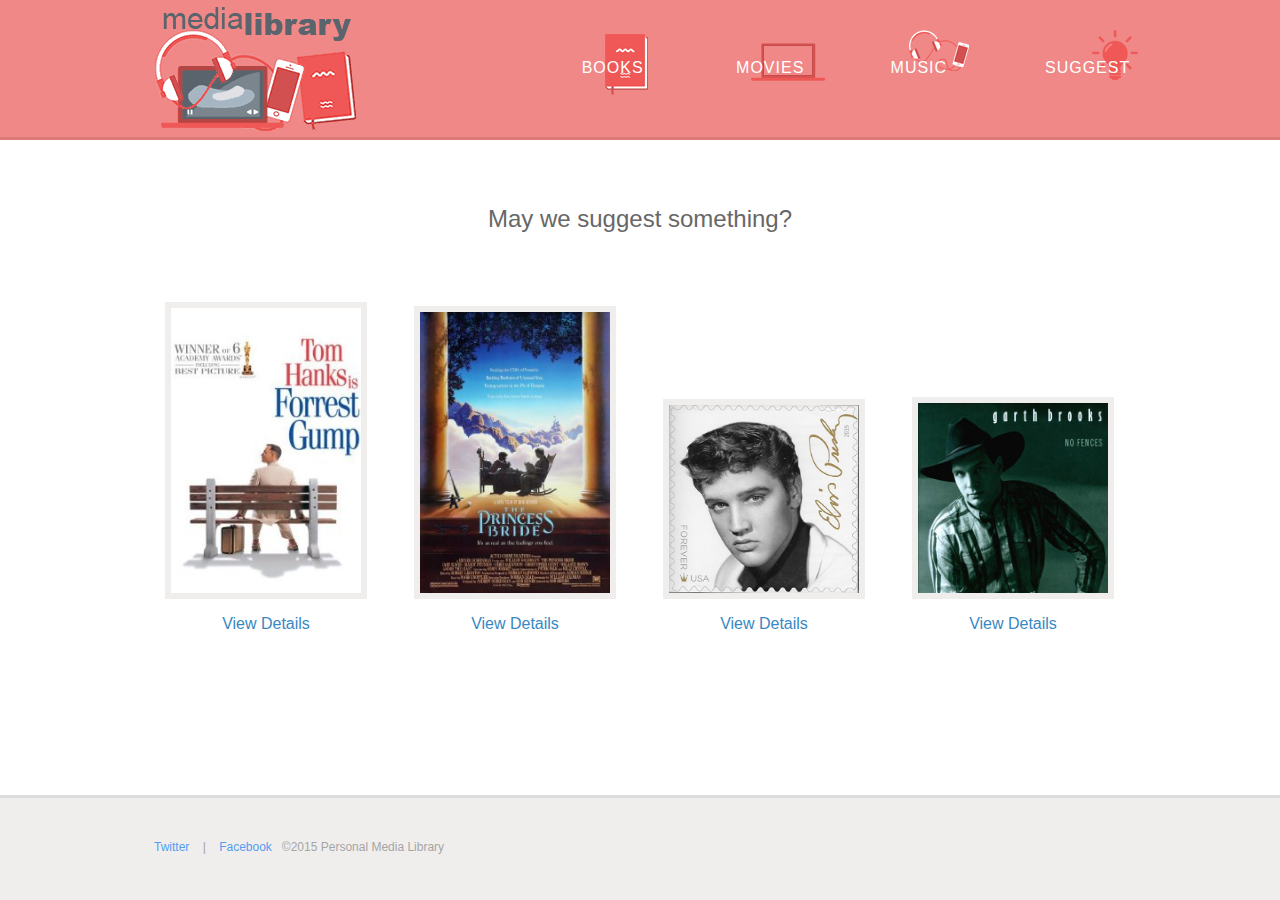
<file: Build a Basic PHP Website/index.html>
<html>
<head>
	<title>Personal Media Library</title>
	<link rel="stylesheet" href="css/style.css" type="text/css">
</head>
<body>

	<div class="header">

		<div class="wrapper">

			<h1 class="branding-title"><a href="./">Personal Media Library</a></h1>

			<ul class="nav">
                <li class="books"><a href="catalog.php?cat=books">Books</a></li>
                <li class="movies"><a href="catalog.php?cat=movies">Movies</a></li>
                <li class="music"><a href="catalog.php?cat=music">Music</a></li>
                <li class="suggest"><a href="suggest.php">Suggest</a></li>
            </ul>

		</div>

	</div>

	<div id="content">
		<div class="section catalog random">

			<div class="wrapper">

				<h2>May we suggest something?</h2>

								<ul class="items">
					<li><a href="details.php?id=201"><img src="img/media/forest_gump.jpg" alt="Forrest Gump"><p>View Details</p></a></li><li><a href="details.php?id=204"><img src="img/media/princess_bride.jpg" alt="The Princess Bride"><p>View Details</p></a></li><li><a href="details.php?id=302"><img src="img/media/elvis_presley.jpg" alt="Elvis Forever"><p>View Details</p></a></li><li><a href="details.php?id=303"><img src="img/media/garth_brooks.jpg" alt="No Fences"><p>View Details</p></a></li>								
				</ul>

			</div>

		</div>

	</div>

	<div class="footer">

		<div class="wrapper">

			<ul>		
				<li><a href="http://twitter.com/treehouse">Twitter</a></li>
				<li><a href="https://www.facebook.com/TeamTreehouse">Facebook</a></li>
			</ul>

			<p>&copy;2015 Personal Media Library</p>

		</div>
	
	</div>

</body>
</html>
</file>
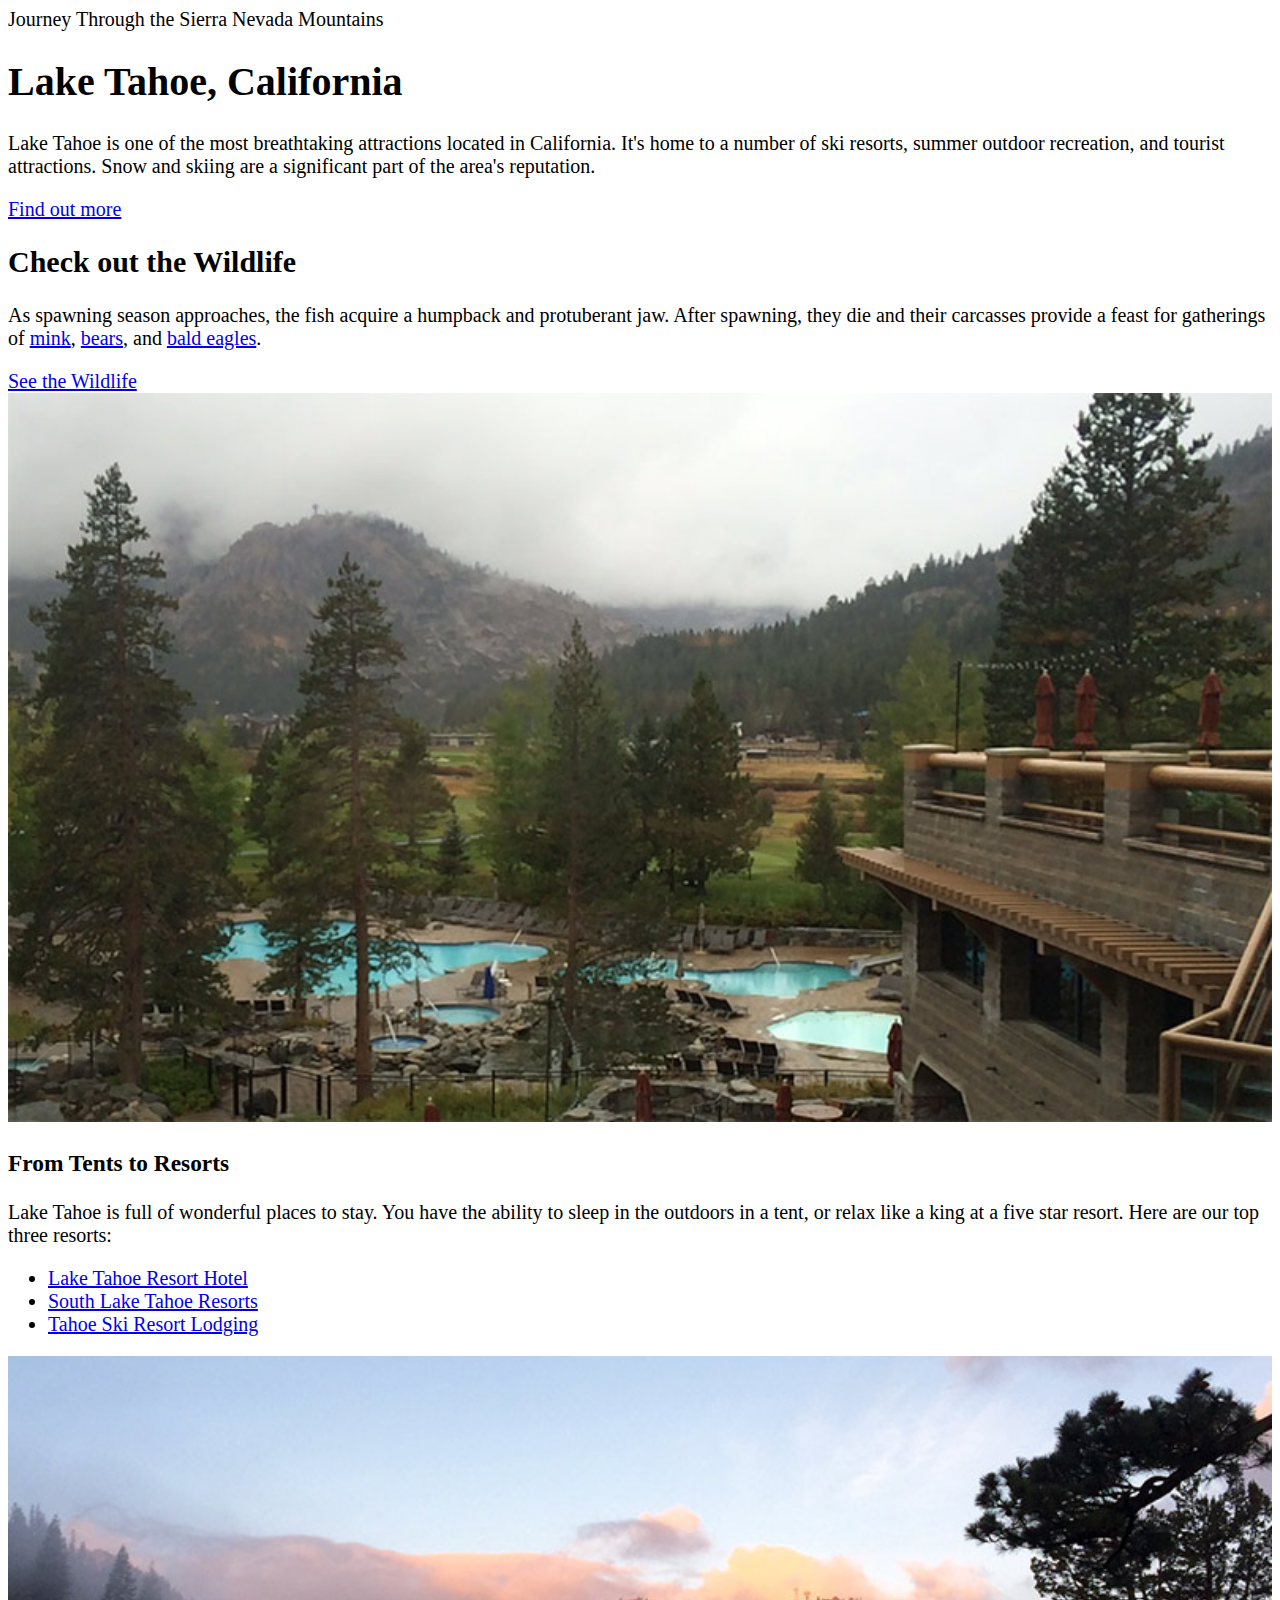
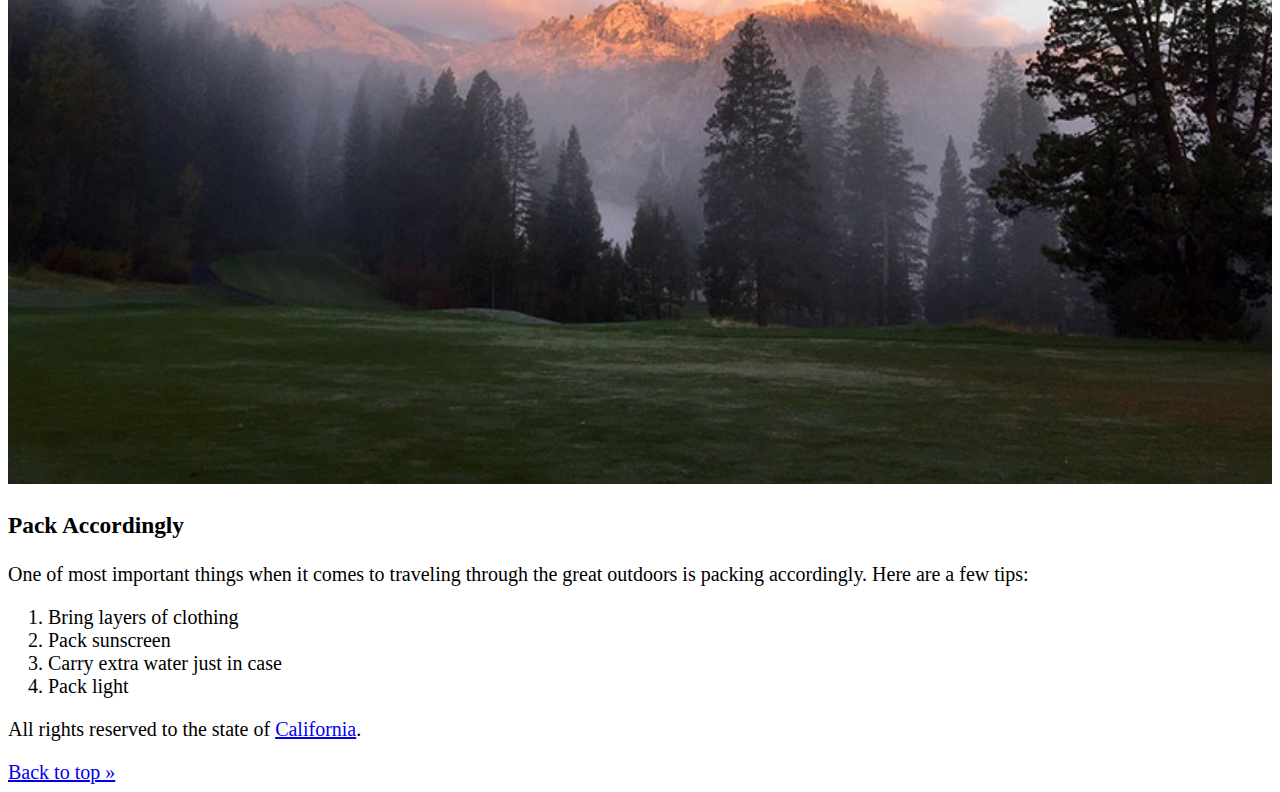
<file: Enhancing Design with CSS/index.html>
<!DOCTYPE html>
<html lang="en">
<head>
  <meta charset="UTF-8">
  <meta name="viewport" content="width=device-width, initial-scale=1.0">
  <title>Lake Tahoe</title>
  <link rel="stylesheet" href="css/style.css">
</head>
<body>
  
  <header id="top">
    <span class="title">Journey Through the Sierra Nevada Mountains</span>
    <h1>Lake Tahoe, California</h1>
  </header>
  
  <main>
    <section>
      <p class="intro">Lake Tahoe is one of the most breathtaking attractions located in California. It's home to a number of ski resorts, summer outdoor recreation, and tourist attractions. Snow and skiing are a significant part of the area's reputation.</p>
      <a class="callout" href="#more">Find out more</a>
    </section>
    
    <section>
      <div id="wildlife">
        <h2>Check out the Wildlife</h2>
        <p>As spawning season approaches, the fish acquire a humpback and protuberant jaw. After spawning, they die and their carcasses provide a feast for gatherings of <a href="#mink">mink</a>, <a href="#bears">bears</a>, and <a href="#eagles">bald eagles</a>.</p>
      </div>
      <a class="callout" href="#wildlife">See the Wildlife</a>
    </section>
    
    <section>
      <div class="column">
        <img src="img/resort.jpg" alt="Resort">
        <h3>From Tents to Resorts</h3>
        <p>Lake Tahoe is full of wonderful places to stay. You have the ability to sleep in the outdoors in a tent, or relax like a king at a five star resort. Here are our top three resorts:</p>
        <ul>
          <li><a href="#hotels">Lake Tahoe Resort Hotel</a></li>
          <li><a href="#resorts">South Lake Tahoe Resorts</a></li>
          <li><a href="#lodging">Tahoe Ski Resort Lodging</a></li>
        </ul>
      </div>
      <div class="column">
        <img src="img/mountain-landscape.jpg" alt="Mountain Landscape">
        <h3>Pack Accordingly</h3>
        <p>One of most important things when it comes to traveling through the great outdoors is packing accordingly. Here are a few tips:</p>
        <ol>
          <li>Bring layers of clothing</li>
          <li>Pack sunscreen</li>
          <li>Carry extra water just in case</li>
          <li>Pack light</li>
        </ol>
      </div>
    </section>
  </main>
  
  <footer class="main-footer">
    <p>All rights reserved to the state of <a href="#">California</a>.</p>
    <a href="#top">Back to top &raquo;</a>
  </footer>
</body>
</html>
</file>
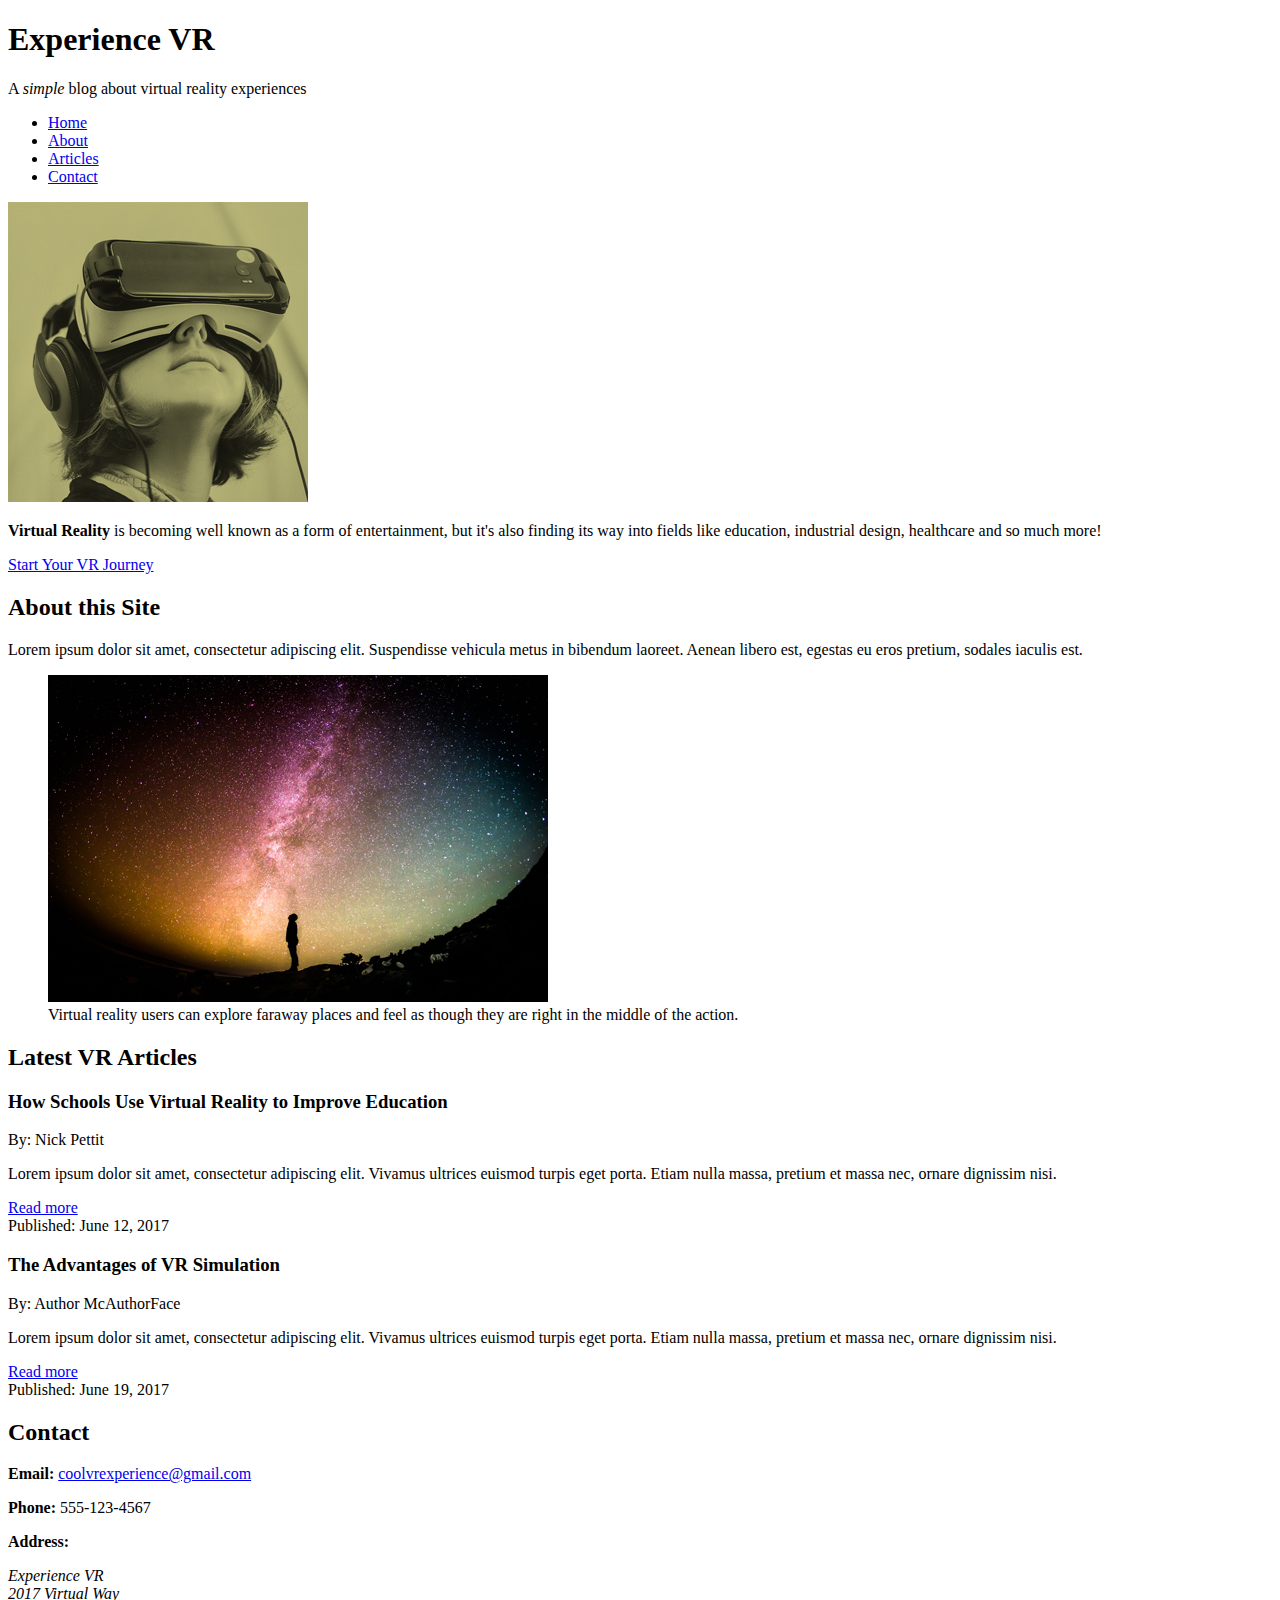
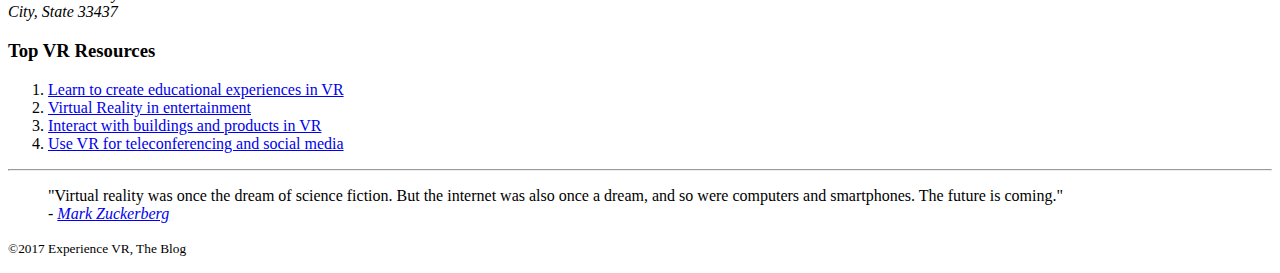
<file: HTML Basics/index.html>
<!DOCTYPE html>
<html>
  <head>
    <title>Experience VR</title>
  </head>
  
  <body>
    <div><!-- Start wrapper div -->
      <header>
        <h1>Experience VR</h1>
        <p>A <em>simple</em> blog about virtual reality experiences</p>
      
        <nav>
          <ul>
            <li><a href="#">Home</a></li>
            <li><a href="#about">About</a></li>
            <li><a href="#articles">Articles</a></li>
            <li><a href="#contact">Contact</a></li>
          </ul>
        </nav>
      </header>
      
      <div>
        <img src="img/featured.jpg" alt="Virtual reality user">
        <p><strong>Virtual Reality</strong> is becoming well known as a form of entertainment, but it's also finding its way into fields like education, industrial design, healthcare and so much more!</p>
        <a href="https://teamtreehouse.com/vr" target="_blank">Start Your VR Journey</a>
      </div>
      
      <main>
        <section id="about">
          <h2>About this Site</h2>
          <p><span>Lorem ipsum dolor sit amet</span>, consectetur adipiscing elit. Suspendisse vehicula metus in bibendum laoreet. Aenean libero est, egestas eu eros pretium, sodales iaculis est.</p>
          
          <figure>
            <img src="img/vr-space.jpg" alt="User experiencing space in VR">
            <figcaption>Virtual reality users can explore faraway places and feel as though they are right in the middle of the action.</figcaption>
          </figure>
        </section>
        
        <section id="articles">
          <h2>Latest VR Articles</h2>
          
          <article>
            <header>
              <h3>How Schools Use Virtual Reality to Improve Education</h3>
              <p>By: Nick Pettit</p>
            </header>
            <p>Lorem ipsum dolor sit amet, consectetur adipiscing elit. Vivamus ultrices euismod turpis eget porta. Etiam nulla massa, pretium et massa nec, ornare dignissim nisi.</p>
            <a href="articles/2017/article.html#vr-article">Read more</a>
            <footer>Published: June 12, 2017</footer>
          </article>
          
          <article>
            <header>
              <h3>The Advantages of VR Simulation</h3>
              <p>By: Author McAuthorFace</p>
            </header>
            <p>Lorem ipsum dolor sit amet, consectetur adipiscing elit. Vivamus ultrices euismod turpis eget porta. Etiam nulla massa, pretium et massa nec, ornare dignissim nisi.</p>
            <a href="articles/2017/article.html#vr-article">Read more</a>
            <footer>Published: June 19, 2017</footer>
          </article>
        </section>
          
        <section id="contact">
          <h2>Contact</h2>
          <p><strong>Email:</strong> <a href="mailto:coolvrexperience@gmail.com?subject=Hi There!">coolvrexperience@gmail.com</a></p>
          <p><strong>Phone:</strong> 555-123-4567</p>
          <p><strong>Address:</strong></p>
          <address>
            Experience VR<br>
            2017 Virtual Way<br>
            City, State 33437
          </address>
        </section>      
      </main>
      
      <aside>
        <h3>Top VR Resources</h3>
        <ol>   
          <li><a href="#">Learn to create educational experiences in VR</a></li>
          <li><a href="#">Virtual Reality in entertainment</a></li>
          <li><a href="#">Interact with buildings and products in VR</a></li>
          <li><a href="#">Use VR for teleconferencing and social media</a></li>
        </ol>
        
        <hr>
        
        <blockquote>
          "Virtual reality was once the dream of science fiction. But the internet was also once a dream, and so were computers and smartphones. The future is coming." 
          <footer>
          - <cite><a href="https://www.facebook.com/zuck/posts/10101319050523971">Mark Zuckerberg</a></cite>
          </footer>
        </blockquote>
      </aside>
          
      <footer>
        <p><small>&copy;2017 Experience VR, The Blog</small></p>
      </footer>
    </div><!-- End wrapper div -->
  </body>
</html>
</file>
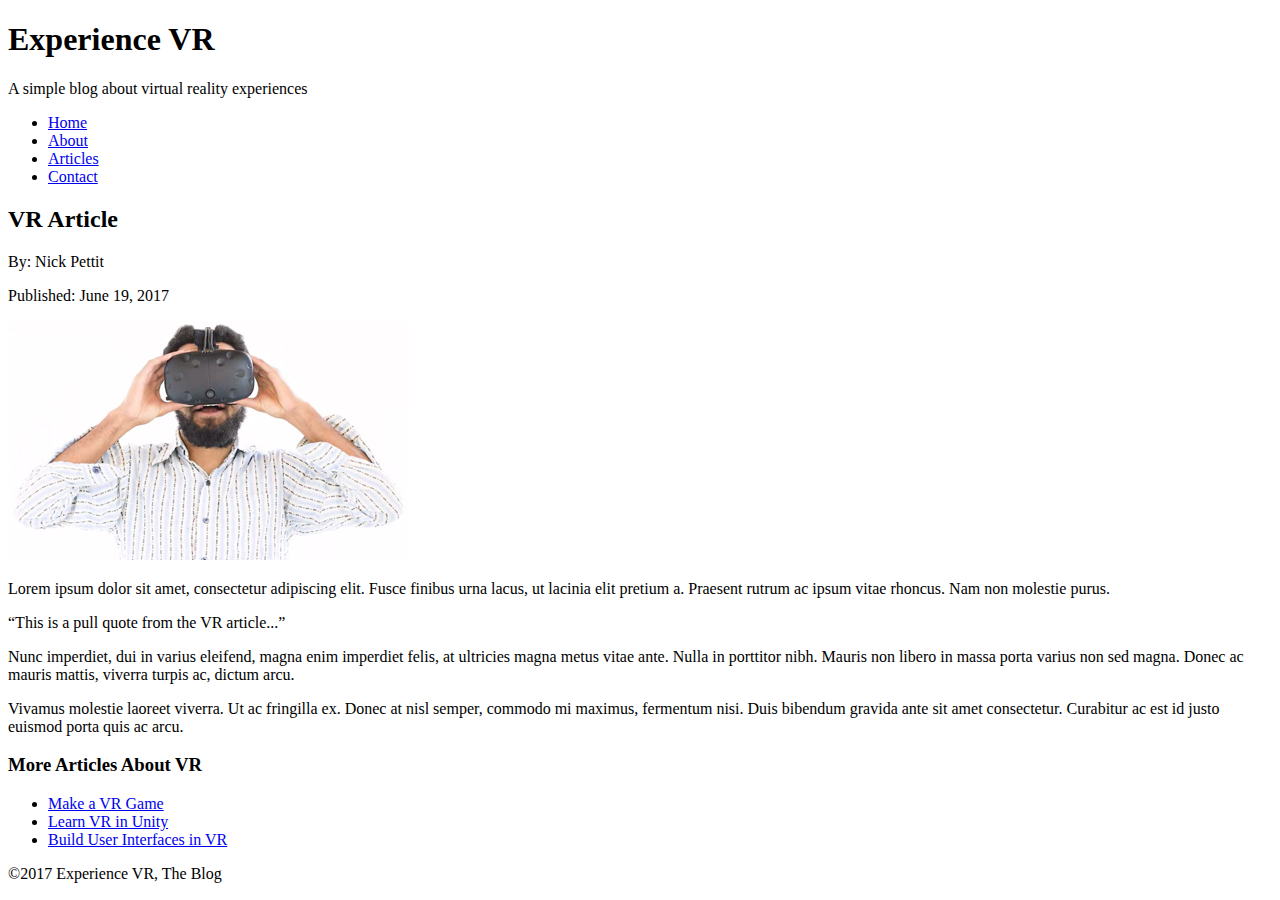
<file: HTML Basics/articles/2017/article.html>
<!DOCTYPE html>
<html>
  <head>
    <title>VR Article</title>
  </head>
  
  <body>
    <div>
      <header>
        <h1>Experience VR</h1>
        <p>A simple blog about virtual reality experiences</p>
        
        <nav>
          <ul>
            <li><a href="../../index.html">Home</a></li>
            <li><a href="../../#about">About</a></li>
            <li><a href="../../#articles">Articles</a></li>
            <li><a href="../../#contact">Contact</a></li>
          </ul>
        </nav>
      </header>
      
      <article id="vr-article">
        <header>
          <h2>VR Article</h2>
          <p>By: Nick Pettit</p>
          <p>Published: June 19, 2017</p>
        </header>
        
        <img src="../../img/vr-user.jpg" alt="User trying a VR headset">
        
        <p>Lorem ipsum dolor sit amet, consectetur adipiscing elit. Fusce finibus urna lacus, ut lacinia elit pretium a. Praesent rutrum ac ipsum vitae rhoncus. Nam non molestie purus.</p>
        <aside>
          <q>This is a pull quote from the VR article...</q>
        </aside>
        <p>Nunc imperdiet, dui in varius eleifend, magna enim imperdiet felis, at ultricies magna metus vitae ante. Nulla in porttitor nibh. Mauris non libero in massa porta varius non sed magna. Donec ac mauris mattis, viverra turpis ac, dictum arcu.</p>
        <p>Vivamus molestie laoreet viverra. Ut ac fringilla ex. Donec at nisl semper, commodo mi maximus, fermentum nisi. Duis bibendum gravida ante sit amet consectetur. Curabitur ac est id justo euismod porta quis ac arcu.</p>     
      </article>
      
      <aside>
        <h3>More Articles About VR</h3>
        <ul>
          <li><a href="#">Make a VR Game</a></li>
          <li><a href="#">Learn VR in Unity</a></li>  
          <li><a href="#">Build User Interfaces in VR</a></li>        
        </ul>
      </aside>
      
      <footer>
        <p>&copy;2017 Experience VR, The Blog</p>
      </footer>
    </div>
  </body>
</html>
</file>
<file: Enhancing Design with CSS/css/style.css>
/* Web Fonts ----------------------- */


/* Base Styles --------------------- */
* {
  box-sizing: border-box;
}
html {
  font-size: 1.25em; /* 20px on most screens */
}
body {
  font-family: "Gotham Rounded";
}
img {
  width: 100%; /* responsive images */
}


/* Main Styles --------------------- */


/* Media Queries ------------------- */
</file>
<file: Build a Basic PHP Website/css/style.css>
/*! normalize.css - http://github.com/necolas/normalize.css */

/* ==========================================================================
   HTML5 display definitions
   ========================================================================== */

/*
 * Corrects `block` display not defined in IE6/7/8/9 & FF3.
 */

article,
aside,
details,
figcaption,
figure,
footer,
header,
hgroup,
nav,
section,
summary {
    display: block;
}

/*
 * Corrects `inline-block` display not defined in IE6/7/8/9 & FF3.
 */

audio,
canvas,
video {
    display: inline-block;
    *display: inline;
    *zoom: 1;
}

/*
 * Prevents modern browsers from displaying `audio` without controls.
 * Remove excess height in iOS5 devices.
 */

audio:not([controls]) {
    display: none;
    height: 0;
}

/*
 * Addresses styling for `hidden` attribute not present in IE7/8/9, FF3, S4.
 * Known issue: no IE6 support.
 */

[hidden] {
    display: none;
}

/* ==========================================================================
   Base
   ========================================================================== */

/*
 * 1. Corrects text resizing oddly in IE6/7 when body `font-size` is set using
 *    `em` units.
 * 2. Prevents iOS text size adjust after orientation change, without disabling
 *    user zoom.
 */

html {
    font-size: 100%; /* 1 */
    -webkit-text-size-adjust: 100%; /* 2 */
    -ms-text-size-adjust: 100%; /* 2 */
}

/*
 * Addresses `font-family` inconsistency between `textarea` and other form
 * elements.
 */

html,
button,
input,
select,
textarea {
    font-family: sans-serif;
}

/*
 * Addresses margins handled incorrectly in IE6/7.
 */

body {
    margin: 0;
}

/* ==========================================================================
   Links
   ========================================================================== */

/*
 * Addresses `outline` inconsistency between Chrome and other browsers.
 */
a {
    color: #3888c2;
}
a:focus {
    outline: thin dotted;
}

/*
 * Improves readability when focused and also mouse hovered in all browsers.
 * people.opera.com/patrickl/experiments/keyboard/test
 */

a:active,
a:hover {
    outline: 0;
    color: #285f87;
}

/* ==========================================================================
   Typography
   ========================================================================== */

/*
 * Addresses font sizes and margins set differently in IE6/7.
 * Addresses font sizes within `section` and `article` in FF4+, Chrome, S5.
 */

h1 {
    font-size: 2em;
    margin: 0.67em 0;
}

h2 {
    font-size: 1.5em;
    margin: 0.83em 0;
}

h3 {
    font-size: 1.17em;
    margin: 1em 0;
}

h4 {
    font-size: 1em;
    margin: 1.33em 0;
}

h5 {
    font-size: 0.83em;
    margin: 1.67em 0;
}

h6 {
    font-size: 0.75em;
    margin: 2.33em 0;
}

/*
 * Addresses styling not present in IE7/8/9, S5, Chrome.
 */

abbr[title] {
    border-bottom: 1px dotted;
}

/*
 * Addresses style set to `bolder` in FF3+, S4/5, Chrome.
 */

b,
strong {
    font-weight: bold;
}

blockquote {
    margin: 1em 40px;
}

/*
 * Addresses styling not present in S5, Chrome.
 */

dfn {
    font-style: italic;
}

/*
 * Addresses styling not present in IE6/7/8/9.
 */

mark {
    background: #ff0;
    color: #000;
}

/*
 * Addresses margins set differently in IE6/7.
 */

p,
pre {
    margin: 1em 0;
}

/*
 * Corrects font family set oddly in IE6, S4/5, Chrome.
 * en.wikipedia.org/wiki/User:Davidgothberg/Test59
 */

code,
kbd,
pre,
samp {
    font-family: monospace, serif;
    _font-family: 'courier new', monospace;
    font-size: 1em;
}

/*
 * Improves readability of pre-formatted text in all browsers.
 */

pre {
    white-space: pre;
    white-space: pre-wrap;
    word-wrap: break-word;
}

/*
 * Addresses CSS quotes not supported in IE6/7.
 */

q {
    quotes: none;
}

/*
 * Addresses `quotes` property not supported in S4.
 */

q:before,
q:after {
    content: '';
    content: none;
}

small {
    font-size: 75%;
}

/*
 * Prevents `sub` and `sup` affecting `line-height` in all browsers.
 * gist.github.com/413930
 */

sub,
sup {
    font-size: 75%;
    line-height: 0;
    position: relative;
    vertical-align: baseline;
}

sup {
    top: -0.5em;
}

sub {
    bottom: -0.25em;
}

/* ==========================================================================
   Lists
   ========================================================================== */

/*
 * Addresses margins set differently in IE6/7.
 */

dl,
menu,
ol,
ul {
    margin: 1em 0;
}

dd {
    margin: 0 0 0 40px;
}

/*
 * Addresses paddings set differently in IE6/7.
 */

menu,
ol,
ul {
    padding: 0 0 0 40px;
}

/*
 * Corrects list images handled incorrectly in IE7.
 */

nav ul,
nav ol {
    list-style: none;
    list-style-image: none;
}

/* ==========================================================================
   Embedded content
   ========================================================================== */

/*
 * 1. Removes border when inside `a` element in IE6/7/8/9, FF3.
 * 2. Improves image quality when scaled in IE7.
 *    code.flickr.com/blog/2008/11/12/on-ui-quality-the-little-things-client-side-image-resizing/
 */

img {
    border: 0; /* 1 */
    -ms-interpolation-mode: bicubic; /* 2 */
}

/*
 * Corrects overflow displayed oddly in IE9.
 */

svg:not(:root) {
    overflow: hidden;
}

/* ==========================================================================
   Figures
   ========================================================================== */

/*
 * Addresses margin not present in IE6/7/8/9, S5, O11.
 */

figure {
    margin: 0;
}

/* ==========================================================================
   Forms
   ========================================================================== */

/*
 * Corrects margin displayed oddly in IE6/7.
 */

form {
    margin: 0;
}

/*
 * Define consistent border, margin, and padding.
 */

fieldset {
    border: 1px solid #c0c0c0;
    margin: 0 2px;
    padding: 0.35em 0.625em 0.75em;
}

/*
 * 1. Corrects color not being inherited in IE6/7/8/9.
 * 2. Corrects text not wrapping in FF3.
 * 3. Corrects alignment displayed oddly in IE6/7.
 */

legend {
    border: 0; /* 1 */
    padding: 0;
    white-space: normal; /* 2 */
    *margin-left: -7px; /* 3 */
}

/*
 * 1. Corrects font size not being inherited in all browsers.
 * 2. Addresses margins set differently in IE6/7, FF3+, S5, Chrome.
 * 3. Improves appearance and consistency in all browsers.
 */

button,
input,
select,
textarea {
    font-size: 100%; /* 1 */
    margin: 0; /* 2 */
    vertical-align: baseline; /* 3 */
    *vertical-align: middle; /* 3 */
}

/*
 * Addresses FF3/4 setting `line-height` on `input` using `!important` in the
 * UA stylesheet.
 */

button,
input {
    line-height: normal;
}

/*
 * 1. Avoid the WebKit bug in Android 4.0.* where (2) destroys native `audio`
 *    and `video` controls.
 * 2. Corrects inability to style clickable `input` types in iOS.
 * 3. Improves usability and consistency of cursor style between image-type
 *    `input` and others.
 * 4. Removes inner spacing in IE7 without affecting normal text inputs.
 *    Known issue: inner spacing remains in IE6.
 */

button,
html input[type="button"], /* 1 */
input[type="reset"],
input[type="submit"] {
    -webkit-appearance: button; /* 2 */
    cursor: pointer; /* 3 */
    *overflow: visible;  /* 4 */
}

/*
 * Re-set default cursor for disabled elements.
 */

button[disabled],
input[disabled] {
    cursor: default;
}

/*
 * 1. Addresses box sizing set to content-box in IE8/9.
 * 2. Removes excess padding in IE8/9.
 * 3. Removes excess padding in IE7.
 *    Known issue: excess padding remains in IE6.
 */

input[type="checkbox"],
input[type="radio"] {
    box-sizing: border-box; /* 1 */
    padding: 0; /* 2 */
    *height: 13px; /* 3 */
    *width: 13px; /* 3 */
}

/*
 * 1. Addresses `appearance` set to `searchfield` in S5, Chrome.
 * 2. Addresses `box-sizing` set to `border-box` in S5, Chrome (include `-moz`
 *    to future-proof).
 */

input[type="search"] {
    -webkit-appearance: textfield; /* 1 */
    -moz-box-sizing: content-box;
    -webkit-box-sizing: content-box; /* 2 */
    box-sizing: content-box;
}

/*
 * Removes inner padding and search cancel button in S5, Chrome on OS X.
 */

input[type="search"]::-webkit-search-cancel-button,
input[type="search"]::-webkit-search-decoration {
    -webkit-appearance: none;
}

/*
 * Removes inner padding and border in FF3+.
 */

button::-moz-focus-inner,
input::-moz-focus-inner {
    border: 0;
    padding: 0;
}

/*
 * 1. Removes default vertical scrollbar in IE6/7/8/9.
 * 2. Improves readability and alignment in all browsers.
 */

textarea {
    overflow: auto; /* 1 */
    vertical-align: top; /* 2 */
}

/* ==========================================================================
   Tables
   ========================================================================== */

/*
 * Remove most spacing between table cells.
 */

table {
    border-collapse: collapse;
    border-spacing: 0;
    text-align: left;
}
  table th {
    padding-right: 40px;
  }

html {overflow-y: scroll; overflow-x: hidden;}
body {font-family: 'Open Sans', sans-serif; background:#f0eeed; color: #676767;}

.wrapper {width: 980px; margin: 0 auto;}
#content {padding: 20px 0 80px;}
.header:after {content:"";height:0;display:block;visibility:hidden;clear:both;}
.header {background: #ef8887; border-bottom: 3px solid #db7a78;}
.header .branding-title {float: left; margin: 0 0 0 5px; font: 0/0 serif; text-shadow: none; color: transparent; width:225px; height:125px;background:url(../img/branding-title.png) 0 6px no-repeat;padding: 6px 0;}
.header .branding-title a {display: block; height: 125px; width: 225px;}
.header .nav {float: right; top: 10; right: 0; margin: 0; position: relative; left: 15px; z-index: 99999999;}
.header .nav li {display: inline-block; margin: 0; list-style: none;}
.header .nav li a {
    color: white;
    text-decoration: none;
    display: block;
    line-height: 95px;
    padding: 10px 0 0;
    margin: 0 0 0 50px;
    width: 100px;
    text-align: left;
    background: url('../img/nav-sprite.png') no-repeat 0px 105px;
    white-space: nowrap;
    text-transform: uppercase;
    letter-spacing: 1px;
}
.header .nav li.on a {text-decoration:underline;}
.header .nav li a:hover, .header .nav li a:active {opacity: 0.7;}
.header .nav li.books a {background-position: 8px -5px;}
.header .nav li.movies a {background-position: 13px -105px;}
.header .nav li.music a {background-position: 15px -235px;}
.header .nav li.suggest a {background-position: 35px -340px;}
/* .header .nav li.compInfo a {background-position: 13px -105px;} */
#content {min-height: 400px; background: white;}
.section.page:after {content:"";display:block;visibility:hidden;height:0;clear:both;}
.section.page {padding: 34px 0; background: white;}
.section.page h1 {
    font-size: 24px;
    text-align: center;
    line-height: 1.6;
    font-weight: normal;
}
.section.page .media-details h1 {
    text-align: left;
}
.section.page p {width: 475px; margin-left: auto; margin-right: auto; }
.section.page .media-details h1 .price {color: #9d9f4e; padding-right: 10px; font-size: 34px;}
.section.catalog {padding-bottom: 42px;}
.section.catalog h2 {
    font-size: 24px;
    text-align: center;
    line-height: 1.6;
    font-weight: normal;
    padding-top: 20px;
}
.section.catalog ul.items {margin: 0 0 -17px 0; padding: 0; width: 997px;}
.section.catalog ul.items li {
    display: inline-block;
    list-style: none;
    width: 204px;
    text-align: center;
    padding: 14px;
    margin: 0 0 17px 17px;
    position: relative;
    left: -17px;
}
.section.catalog ul.items li a:hover:after {
    content: '+';
    font-size: 50px; position: absolute; top:35px; right:30px; color: #3888c2; vertical-align: top;
}
.section.catalog ul.items li a {
    background: white;
    display: block;
    padding: 30px 0 10px;
    text-decoration: none;
}
.details-button {
  color: #888;
}
.section.catalog ul.items li a:hover {
    opacity: 1;
    color: #666;
}
.section.catalog ul.items li img {
    width: 190px;
    border: 6px solid #f0eeed;
}
.section.catalog ul.items li p {
    margin-left: 0;
    margin-right: 0;
    width: auto;
}

.media-picture {
    float: left;
    width: 400px;
    text-align: center;
    border: 1px solid #d9d9d9;
    padding: 14px;
    background: #f0eeed;
}
.media-picture span {
    background: white;
    display: block;
    width: 100%;
    padding: 36px 0 61px;
}
.media-picture img {width: 292px;}
.media-details {
    width: 460px;
    float: right;
}
.media-details form {
    margin-left: 0;
}
td, th {
    padding: 5px 5px;
}
form {width: 475px; margin: 34px auto;}
form tr, tr {text-align:left;vertical-align: top; padding:2px;}
form table {width: 475px; margin-bottom: 16px;}
form th {
    width: 150px;
    vertical-align: middle;
    padding: 8px;
}
form td {
    padding: 15px 15px;
}
form td select,
form td input,
form td textarea {
    width: 100%;
    border-radius: 4px;
    padding: 10px;
    border: 1px solid #a5a5a5;
    font-size: 14px;
    font-family: 'Open Sans', sans-serif;
}
form input[type="submit"] {
    width: 475px;
    text-align: center;
    border: 0;
    background: #3888c2;
    color: #FFF;
    -webkit-border-radius: 4px;
    border-radius: 4px;
    font-size: 16px;
    padding: 14px 0 16px;
    font-family: 'Open Sans', sans-serif;
}
  form input[type="submit"]:hover {
    background: #358dce;
    cursor: pointer;
  }

.search {
    background: #f0eeed;
    border-bottom: 3px solid #dddddd;
    width:100%;
    text-align:right;
}
.search form {
    margin: 5px 5px 5px auto;
}
.search form input[type="submit"] {
    width: auto;
    text-align: center;
    border: 0;
    background: #3888c2;
    color: #FFF;
    -webkit-border-radius: 4px;
    border-radius: 4px;
    font-size: 16px;
    padding: 6px;
    font-family: 'Open Sans', sans-serif;
}
.page p.message {
    background: #ffeca4;
    border: 1px solid #f16702;
    padding: 1em;
    width: 444px;
}
.breadcrumbs {
    font-size: 14px;
    font-weight: normal;
    padding: 14px 0 48px;
}
  .breadcrumbs a {
    text-decoration: none;
    color: #3888c2;
  }
.note-designer {
    font-size: 14px;
    font-style: italic;
    font-weight: bold;
}

.footer {
    background: #f0eeed;
    border-top: 3px solid #dddddd;
    padding: 42px 0;
    font-size: 12px;
    color: #a5a5a5;
}
.footer ul {margin: 0; padding: 0; float: left;}
.footer ul li {
    margin: 0;
    padding: 0;
    list-style: none;
    display: inline-block;
}
.footer ul li:after {content:" | "}
.footer ul li:last-child:after {content:"";}
.footer p {margin: 0; padding-right: 3px;}
.footer a {text-decoration: none; color: #539def; margin: 0 10px;}
.footer li:first-child a {margin-left: 4px;}
.footer a:hover, .footer a:active {text-decoration: underline;}
</file>
